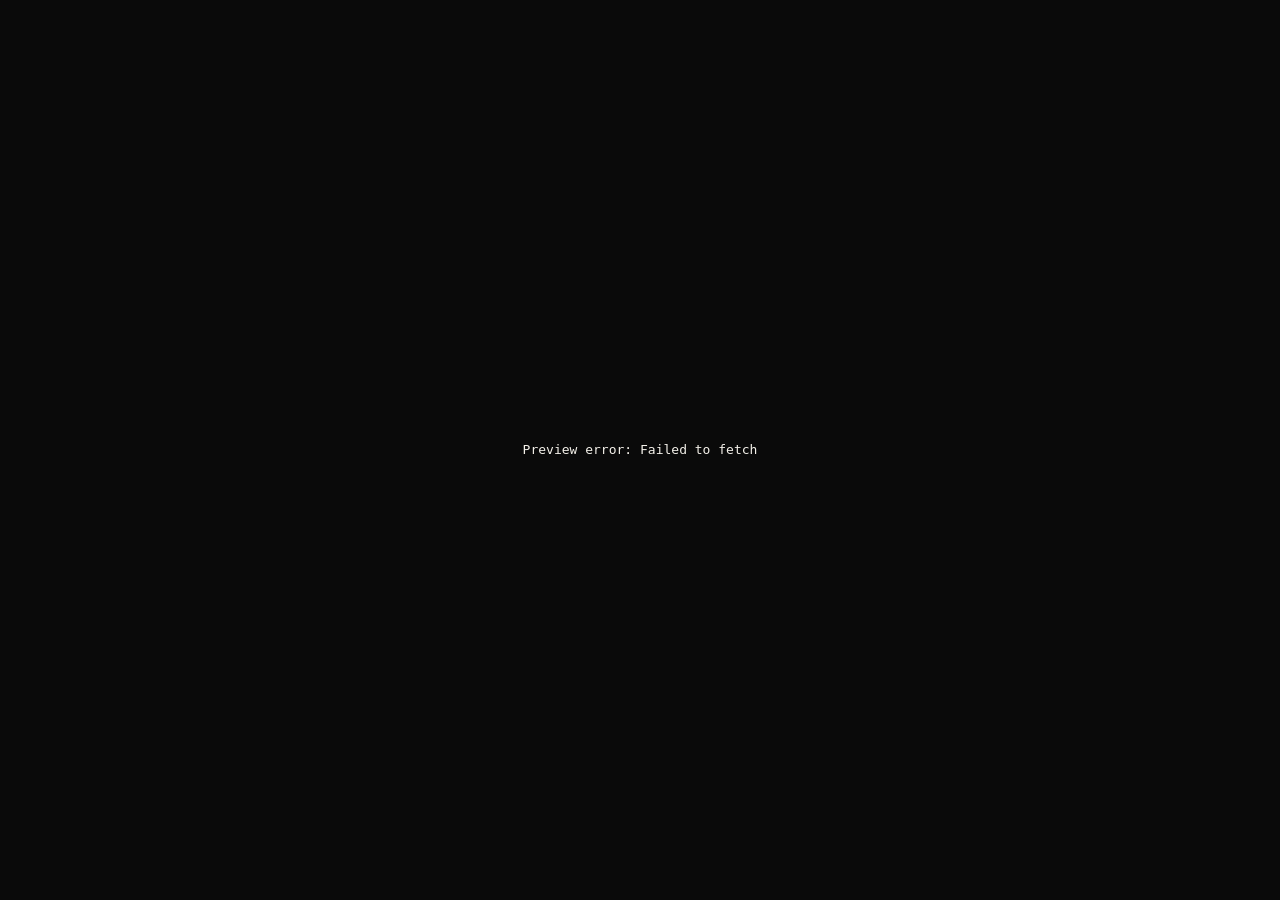
<file: keighley-fixed-v3/index.html>
<!doctype html><html lang="en"><head><meta charset="utf-8"><meta name="viewport" content="width=device-width,initial-scale=1,viewport-fit=cover"><meta name="theme-color" content="#0a0a0a"><title>The Keighley — Fixed Preview</title><style>html,body{margin:0;width:100%;height:100%;background:#0a0a0a;color:#f4f1ea;font-family:system-ui,-apple-system,sans-serif}body{display:grid;place-items:center;overflow:hidden}.loader{text-align:center;font:700 10px/1.4 ui-monospace,SFMono-Regular,Menlo,monospace;letter-spacing:.2em;text-transform:uppercase}.spinner{width:48px;height:48px;margin:0 auto 16px;border:1px solid #333;border-top-color:#e8a33d;border-radius:50%;animation:spin 1s linear infinite}@keyframes spin{to{transform:rotate(360deg)}}pre{max-width:min(680px,90vw);white-space:pre-wrap;line-height:1.5}</style></head><body><div class="loader"><div class="spinner"></div>Loading corrected camera</div><script type="module">try{const base='../keighley-live/';const names=['b1.txt','b2.txt','b3.txt','b4.txt'];const payload=[];for(const name of names){const response=await fetch(base+name,{cache:'no-store'});if(!response.ok)throw new Error(name+': '+response.status);payload.push(await response.text())}const patchResponse=await fetch('patch.json',{cache:'no-store'});if(!patchResponse.ok)throw new Error('patch.json: '+patchResponse.status);const operations=await patchResponse.json();const bytes=Uint8Array.from(atob(payload.join('')),character=>character.charCodeAt(0));if(!('DecompressionStream' in window))throw new Error('This browser cannot unpack the site payload.');const stream=new Blob([bytes]).stream().pipeThrough(new DecompressionStream('gzip'));let html=await new Response(stream).text();for(let index=operations.length-1;index>=0;index--){const [start,end,replacement]=operations[index];html=html.slice(0,start)+replacement+html.slice(end)}if(html.length!==54362||!html.startsWith('<!doctype html>'))throw new Error('Corrected source failed verification.');document.open();document.write(html);document.close()}catch(error){console.error(error);document.body.innerHTML=`<pre>Preview error: ${String(error.message||error)}</pre>`}</script></body></html>
</file>
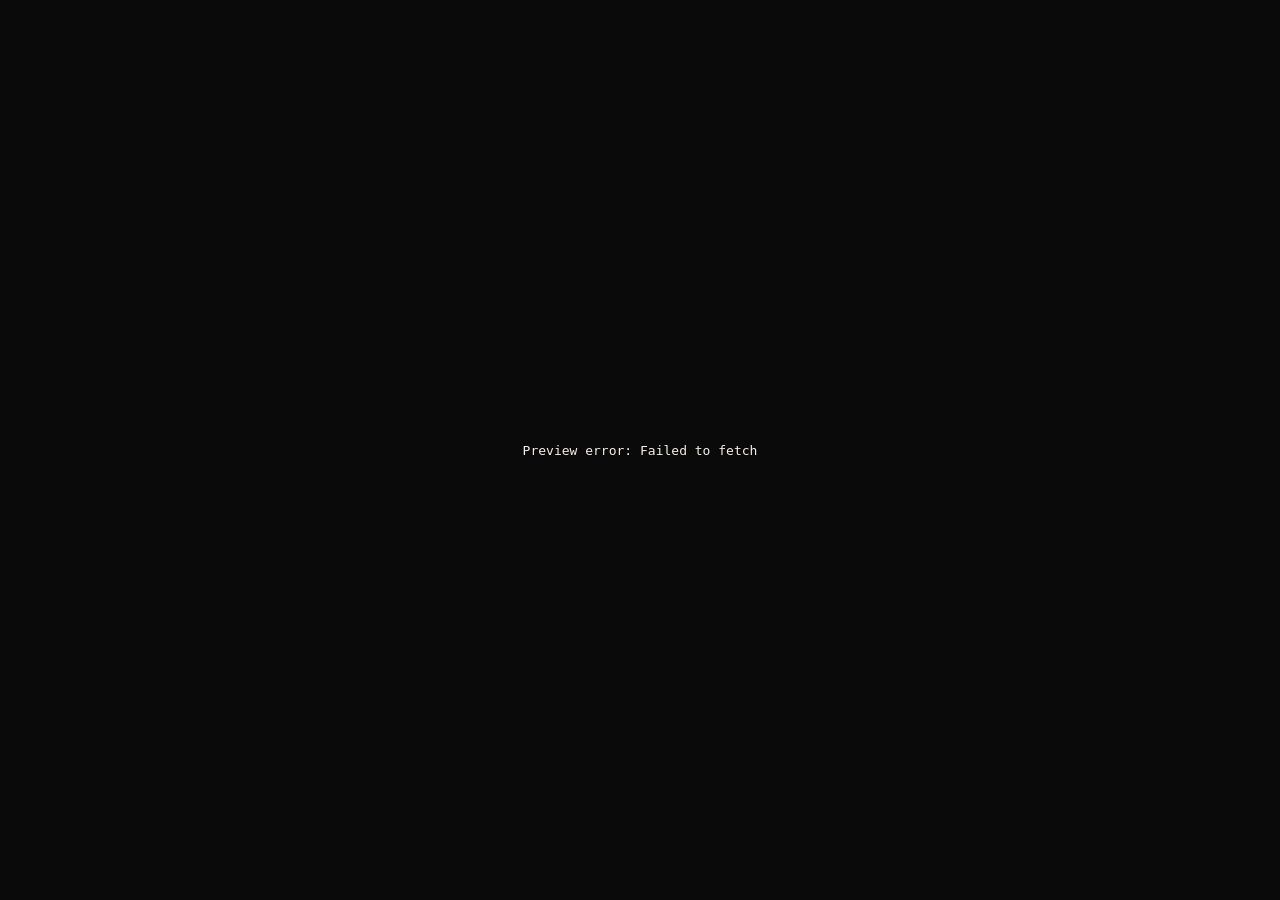
<file: keighley-fixed/index.html>
<!doctype html><html><head><meta charset="utf-8"><meta name="viewport" content="width=device-width,initial-scale=1,viewport-fit=cover"><meta name="theme-color" content="#0a0a0a"><title>The Keighley — Fixed</title><style>html,body{margin:0;width:100%;height:100%;background:#0a0a0a;color:#f4f1ea;font-family:system-ui}body{display:grid;place-items:center}.l{text-align:center;font:700 10px ui-monospace;letter-spacing:.2em;text-transform:uppercase}.s{width:48px;height:48px;margin:0 auto 16px;border:1px solid #333;border-top-color:#e8a33d;border-radius:50%;animation:r 1s linear infinite}@keyframes r{to{transform:rotate(360deg)}}</style></head><body><div class="l"><div class="s"></div>Loading corrected camera</div><script type="module">try{const unzip=async text=>{const bytes=Uint8Array.from(atob(text),c=>c.charCodeAt(0));return new Response(new Blob([bytes]).stream().pipeThrough(new DecompressionStream('gzip'))).text()};const base='../keighley-live/';const [payload,patchText]=await Promise.all([Promise.all(['b1.txt','b2.txt','b3.txt','b4.txt'].map(async n=>{const r=await fetch(base+n,{cache:'no-store'});if(!r.ok)throw Error(n+': '+r.status);return r.text()})),fetch('patch.txt',{cache:'no-store'}).then(r=>{if(!r.ok)throw Error('patch: '+r.status);return r.text()})]);let fixed=await unzip(payload.join(''));const replacements=JSON.parse(await unzip(patchText));for(const [a,b] of replacements){if(!fixed.includes(a))throw Error('Patch target missing: '+a.slice(0,60));fixed=fixed.split(a).join(b)}document.open();document.write(fixed);document.close()}catch(e){console.error(e);document.body.innerHTML='<pre style="padding:24px;white-space:pre-wrap">Preview error: '+String(e.message||e)+'</pre>'}</script></body></html>
</file>
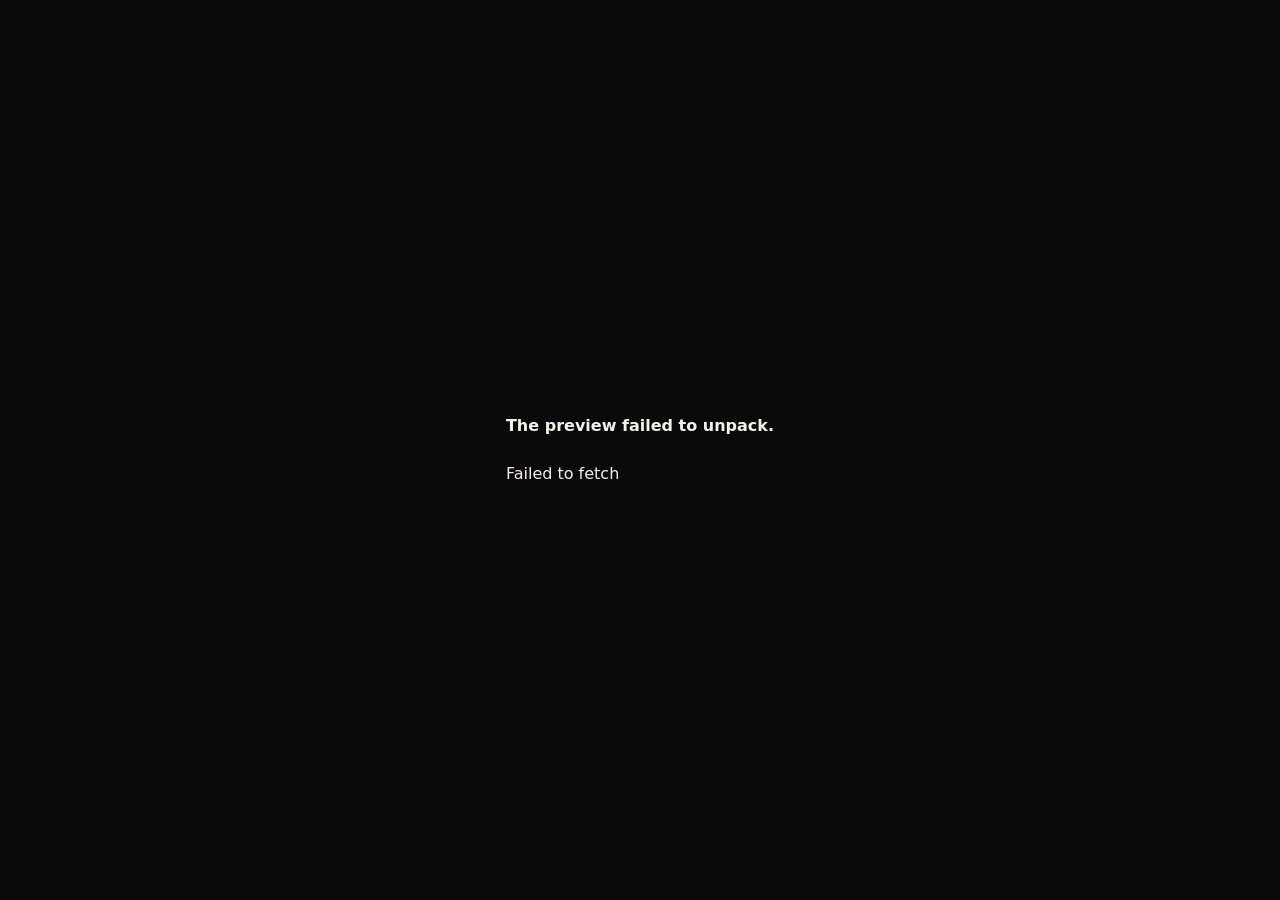
<file: keighley-live/index.html>
<!doctype html><html lang="en"><head><meta charset="utf-8"><meta name="viewport" content="width=device-width,initial-scale=1,viewport-fit=cover"><meta name="theme-color" content="#0a0a0a"><title>The Keighley</title><style>html,body{margin:0;width:100%;height:100%;background:#0a0a0a;color:#f4f1ea;font-family:Inter,system-ui,-apple-system,sans-serif}body{display:grid;place-items:center;overflow:hidden}.loader{display:grid;gap:18px;text-align:center}.mark{width:52px;height:52px;margin:auto;border:1px solid rgba(244,241,234,.2);border-top-color:#e8a33d;border-radius:50%;animation:spin 1s linear infinite}.label{font:700 10px/1.3 ui-monospace,SFMono-Regular,Menlo,monospace;letter-spacing:.22em;text-transform:uppercase;color:#d8d3c9}.error{max-width:520px;padding:24px;line-height:1.5}@keyframes spin{to{transform:rotate(360deg)}}</style></head><body><div class="loader"><div class="mark"></div><div class="label">Loading The Keighley</div></div><script type="module">try{const files=['b1.txt','b2.txt','b3.txt','b4.txt'];const parts=await Promise.all(files.map(async file=>{const response=await fetch(file,{cache:'no-store'});if(!response.ok)throw new Error(`${file}: ${response.status}`);return response.text()}));const binary=Uint8Array.from(atob(parts.join('')),character=>character.charCodeAt(0));if(!('DecompressionStream'in window))throw new Error('This browser does not support gzip decompression.');const stream=new Blob([binary]).stream().pipeThrough(new DecompressionStream('gzip'));const html=await new Response(stream).text();document.open();document.write(html);document.close()}catch(error){console.error(error);document.body.innerHTML=`<div class="error"><strong>The preview failed to unpack.</strong><br><br>${String(error.message||error)}</div>`}</script></body></html>
</file>
